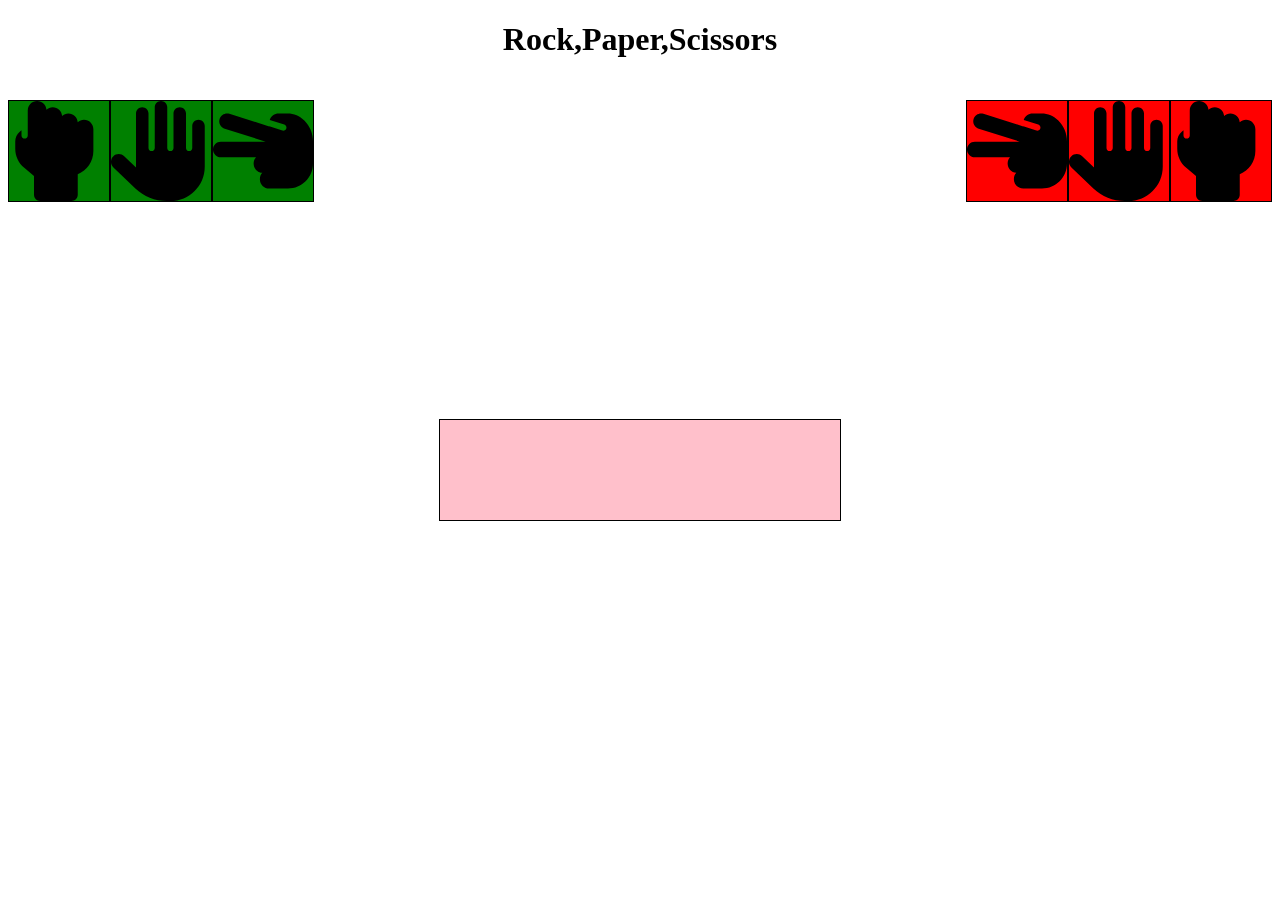
<file: index.html>
<!DOCTYPE html>
<html lang="en">
<head>
    <meta charset="UTF-8">
    <meta name="viewport" content="width=device-width, initial-scale=1.0">
    <link rel="stylesheet" href="style.css" type="text/css">
    <title>Rock,Paper,Scissors</title>
</head>
<body>
    <h1>Rock,Paper,Scissors</h1>
    <div id="playerRock" class="player" onclick="pickRock()"><svg xmlns="http://www.w3.org/2000/svg" viewBox="0 0 448 512"><!--!Font Awesome Free 6.5.1 by @fontawesome - https://fontawesome.com License - https://fontawesome.com/license/free Copyright 2024 Fonticons, Inc.--><path d="M144 0C117.5 0 96 21.5 96 48V96v28.5V176c0 8.8-7.2 16-16 16s-16-7.2-16-16V149.3l-9 7.5C40.4 169 32 187 32 206V244c0 38 16.9 74 46.1 98.3L128 384v96c0 17.7 14.3 32 32 32H320c17.7 0 32-14.3 32-32V374.7c46.9-19 80-65 80-118.7V176 160 144c0-26.5-21.5-48-48-48c-12.4 0-23.6 4.7-32.1 12.3C350 83.5 329.3 64 304 64c-12.4 0-23.6 4.7-32.1 12.3C270 51.5 249.3 32 224 32c-12.4 0-23.6 4.7-32.1 12.3C190 19.5 169.3 0 144 0z"/></svg></div>   
    <div id="playerPaper" class="player" onclick="pickPaper()"><svg xmlns="http://www.w3.org/2000/svg" viewBox="0 0 512 512"><!--!Font Awesome Free 6.5.1 by @fontawesome - https://fontawesome.com License - https://fontawesome.com/license/free Copyright 2024 Fonticons, Inc.--><path d="M288 32c0-17.7-14.3-32-32-32s-32 14.3-32 32V240c0 8.8-7.2 16-16 16s-16-7.2-16-16V64c0-17.7-14.3-32-32-32s-32 14.3-32 32V336c0 1.5 0 3.1 .1 4.6L67.6 283c-16-15.2-41.3-14.6-56.6 1.4s-14.6 41.3 1.4 56.6L124.8 448c43.1 41.1 100.4 64 160 64H304c97.2 0 176-78.8 176-176V128c0-17.7-14.3-32-32-32s-32 14.3-32 32V240c0 8.8-7.2 16-16 16s-16-7.2-16-16V64c0-17.7-14.3-32-32-32s-32 14.3-32 32V240c0 8.8-7.2 16-16 16s-16-7.2-16-16V32z"/></svg></div> 
    <div id="playerScissor" class="player" onclick="pickScissor()"><svg xmlns="http://www.w3.org/2000/svg" viewBox="0 0 512 512"><!--!Font Awesome Free 6.5.1 by @fontawesome - https://fontawesome.com License - https://fontawesome.com/license/free Copyright 2024 Fonticons, Inc.--><path d="M40 208c-22.1 0-40 17.9-40 40s17.9 40 40 40l180.2 0c-7.6 8.5-12.2 19.7-12.2 32c0 25.3 19.5 46 44.3 47.9c-7.7 8.5-12.3 19.8-12.3 32.1c0 26.5 21.5 48 48 48l32 0 64 0c70.7 0 128-57.3 128-128l0-113.1c0-40.2-16-78.8-44.4-107.3C444.8 76.8 413.9 64 381.7 64L336 64c-21.3 0-39.3 13.9-45.6 33.1l74.5 23.7c8.4 2.7 13.1 11.7 10.4 20.1s-11.7 13.1-20.1 10.4L288 129.9l0 .1L84 65.8C62.9 59.2 40.5 70.9 33.8 92s5.1 43.5 26.2 50.2L269.5 208 40 208z"/></svg></div>  
    <div id="AIRock" class="AI"><svg xmlns="http://www.w3.org/2000/svg" viewBox="0 0 448 512"><!--!Font Awesome Free 6.5.1 by @fontawesome - https://fontawesome.com License - https://fontawesome.com/license/free Copyright 2024 Fonticons, Inc.--><path d="M144 0C117.5 0 96 21.5 96 48V96v28.5V176c0 8.8-7.2 16-16 16s-16-7.2-16-16V149.3l-9 7.5C40.4 169 32 187 32 206V244c0 38 16.9 74 46.1 98.3L128 384v96c0 17.7 14.3 32 32 32H320c17.7 0 32-14.3 32-32V374.7c46.9-19 80-65 80-118.7V176 160 144c0-26.5-21.5-48-48-48c-12.4 0-23.6 4.7-32.1 12.3C350 83.5 329.3 64 304 64c-12.4 0-23.6 4.7-32.1 12.3C270 51.5 249.3 32 224 32c-12.4 0-23.6 4.7-32.1 12.3C190 19.5 169.3 0 144 0z"/></svg></div>   
    <div id="AIPaper"class="AI" ><svg xmlns="http://www.w3.org/2000/svg" viewBox="0 0 512 512"><!--!Font Awesome Free 6.5.1 by @fontawesome - https://fontawesome.com License - https://fontawesome.com/license/free Copyright 2024 Fonticons, Inc.--><path d="M288 32c0-17.7-14.3-32-32-32s-32 14.3-32 32V240c0 8.8-7.2 16-16 16s-16-7.2-16-16V64c0-17.7-14.3-32-32-32s-32 14.3-32 32V336c0 1.5 0 3.1 .1 4.6L67.6 283c-16-15.2-41.3-14.6-56.6 1.4s-14.6 41.3 1.4 56.6L124.8 448c43.1 41.1 100.4 64 160 64H304c97.2 0 176-78.8 176-176V128c0-17.7-14.3-32-32-32s-32 14.3-32 32V240c0 8.8-7.2 16-16 16s-16-7.2-16-16V64c0-17.7-14.3-32-32-32s-32 14.3-32 32V240c0 8.8-7.2 16-16 16s-16-7.2-16-16V32z"/></svg></div>   
    <div id="AIScissor" class="AI"><svg xmlns="http://www.w3.org/2000/svg" viewBox="0 0 512 512"><!--!Font Awesome Free 6.5.1 by @fontawesome - https://fontawesome.com License - https://fontawesome.com/license/free Copyright 2024 Fonticons, Inc.--><path d="M40 208c-22.1 0-40 17.9-40 40s17.9 40 40 40l180.2 0c-7.6 8.5-12.2 19.7-12.2 32c0 25.3 19.5 46 44.3 47.9c-7.7 8.5-12.3 19.8-12.3 32.1c0 26.5 21.5 48 48 48l32 0 64 0c70.7 0 128-57.3 128-128l0-113.1c0-40.2-16-78.8-44.4-107.3C444.8 76.8 413.9 64 381.7 64L336 64c-21.3 0-39.3 13.9-45.6 33.1l74.5 23.7c8.4 2.7 13.1 11.7 10.4 20.1s-11.7 13.1-20.1 10.4L288 129.9l0 .1L84 65.8C62.9 59.2 40.5 70.9 33.8 92s5.1 43.5 26.2 50.2L269.5 208 40 208z"/></svg></div>
    <div id="result"></div>
    <script type="text/javascript "src="script.js"  ></script>
</body>
</html>
</file>
<file: style.css>
h1{
    text-align: center;
}
div{
    cursor: pointer;
    border: 1px solid black;
    height: 100px;
    width:100px;
 margin-top: 20px;
 
}

.AI{
    background-color: red;
    float: right;
}
.player{
    
    float: left;
    background-color: green;
    
}
#result{
    display: flex;
    border: 1px solid black;
    width: 400px;
    height: 100px;
    background-color: pink;
   position: absolute;
   left: 50%;
   top: 50%;
   transform: translate(-50%, -50%);
   justify-content: center;
   
}
svg{
    height: 100px;;
}
</file>
